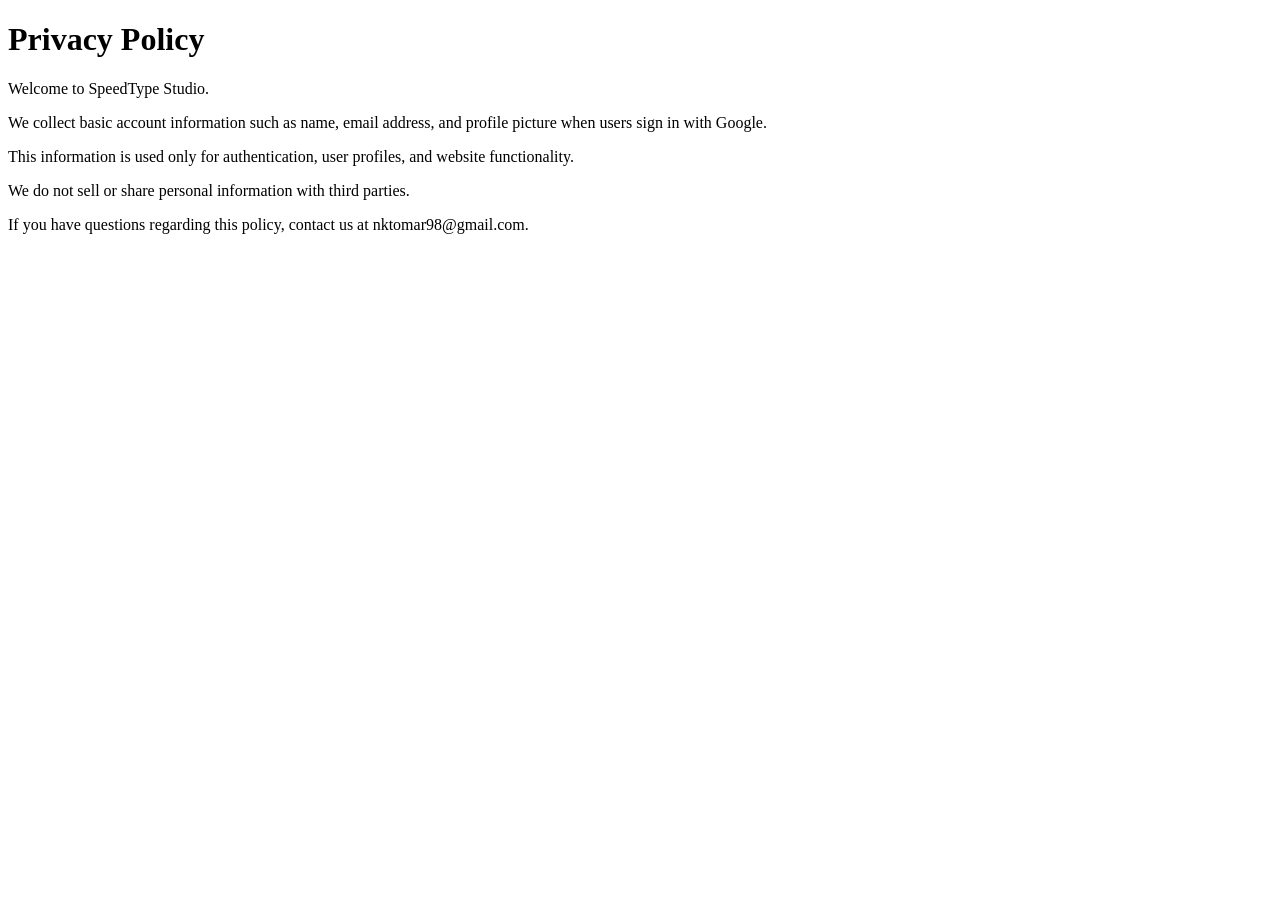
<file: privacy.html>
<!DOCTYPE html>
<html>
<head>
<title>Privacy Policy - SpeedType Studio</title>
</head>
<body>
<h1>Privacy Policy</h1>

<p>Welcome to SpeedType Studio.</p>

<p>We collect basic account information such as name, email address, and profile picture when users sign in with Google.</p>

<p>This information is used only for authentication, user profiles, and website functionality.</p>

<p>We do not sell or share personal information with third parties.</p>

<p>If you have questions regarding this policy, contact us at nktomar98@gmail.com.</p>

</body>
</html>
</file>
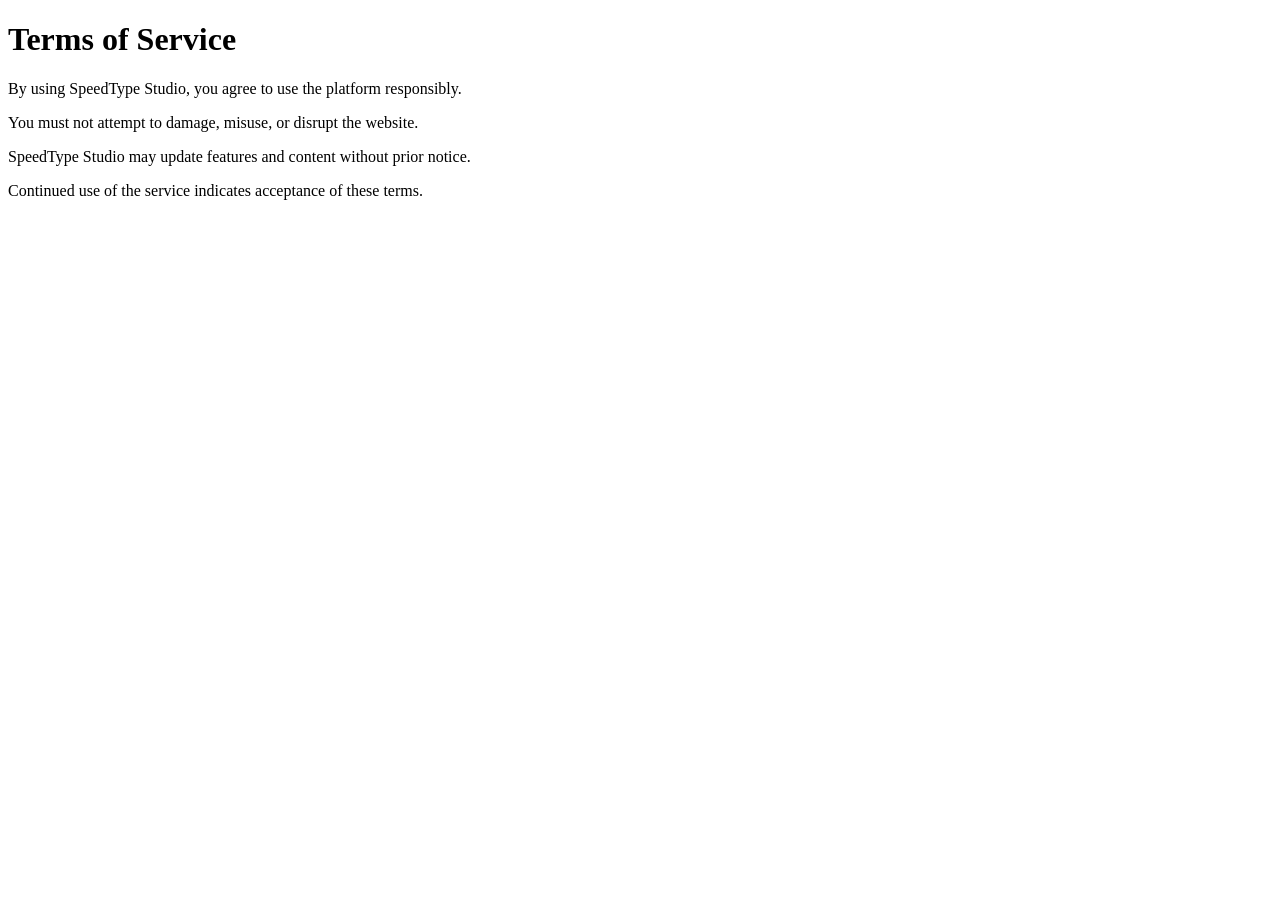
<file: terms.html>
<!DOCTYPE html>
<html>
<head>
<title>Terms of Service - SpeedType Studio</title>
</head>
<body>

<h1>Terms of Service</h1>

<p>By using SpeedType Studio, you agree to use the platform responsibly.</p>

<p>You must not attempt to damage, misuse, or disrupt the website.</p>

<p>SpeedType Studio may update features and content without prior notice.</p>

<p>Continued use of the service indicates acceptance of these terms.</p>

</body>
</html>
</file>
